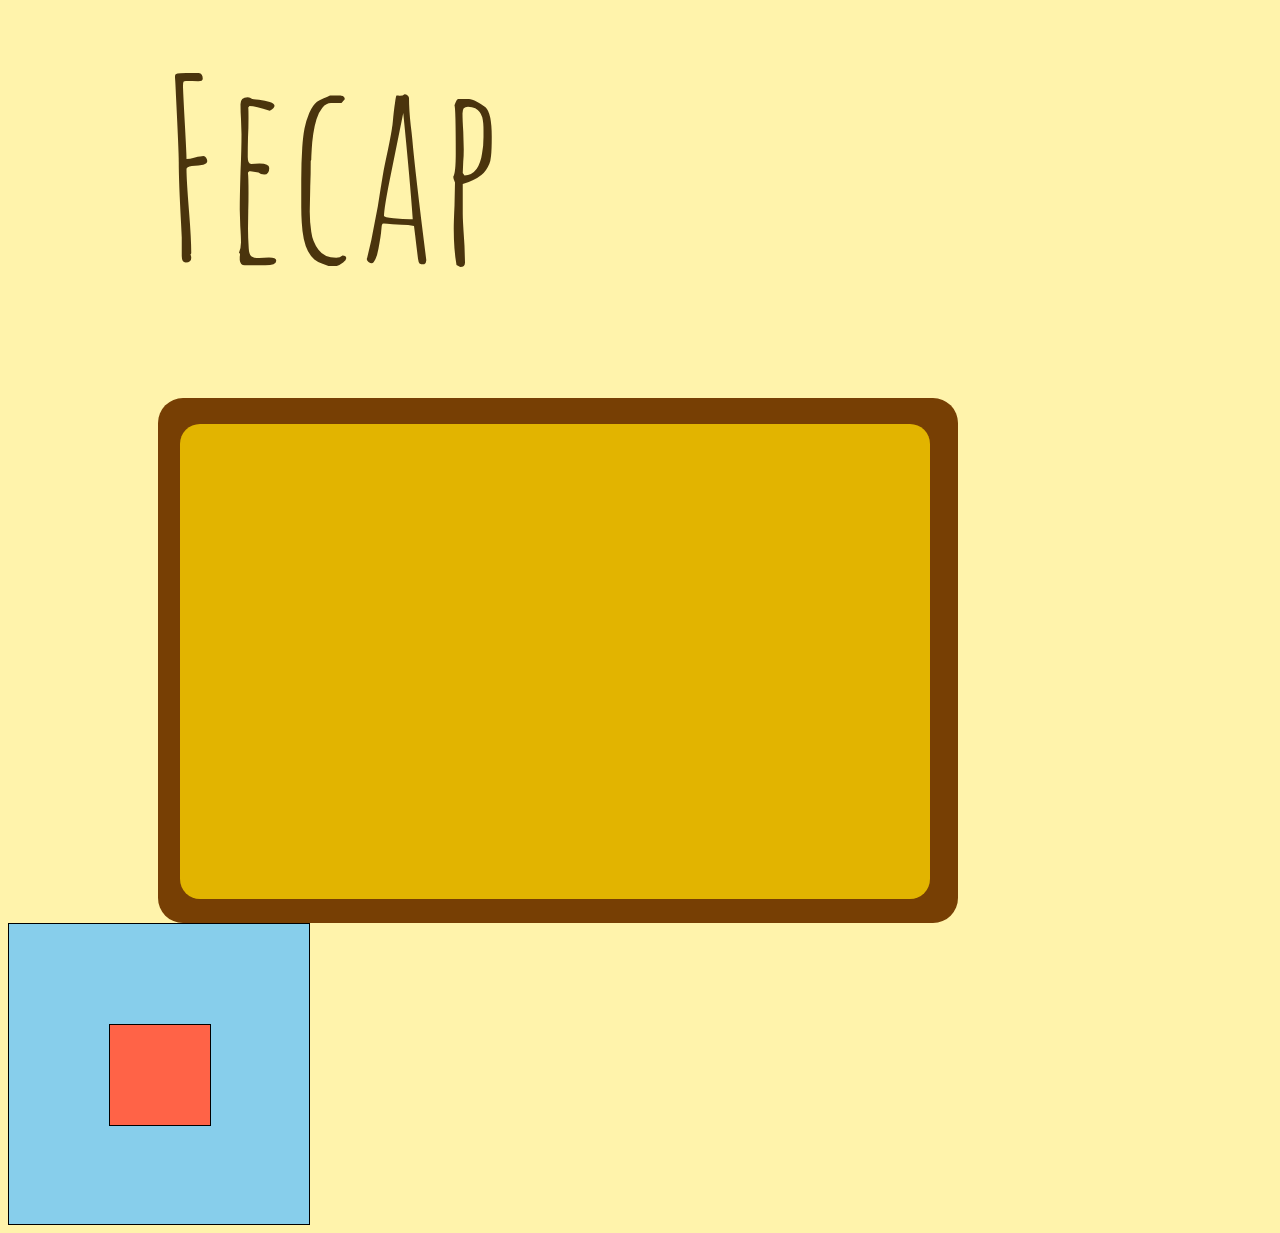
<file: 1-HTML/New folder/Site/index.html>
<!DOCTYPE html>
<html lang="en">
<head>
    <meta charset="UTF-8">
    <meta http-equiv="X-UA-Compatible" content="IE=edge">
    <meta name="Description" content="O meu site teste">
    <meta name="keywords" content="macaco, mãe, pai">
    <meta name="author" content="Juevisque">
    <meta name="viwport" content="width=device-width, initial-scale=1.0">
    <meta http-equiv="refresh" content="">
    <title>Fecap</title>
    <link rel="stylesheet" href="style.css">
    <link rel="preconnect" href="https://fonts.googleapis.com">
<link rel="preconnect" href="https://fonts.gstatic.com" crossorigin>
<link href="https://fonts.googleapis.com/css2?family=Amatic+SC:wght@400;700&display=swap" rel="stylesheet">
</head>
<body>
    <div id="Title">
        Fecap
    </div>
    <div id="Mural-wood">
        <div id="Mural-yellow">
            
        </div>
    </div>
    <div id="b1">
        <div id="b2"></div> 
    </div>
</body>
</html>
</file>
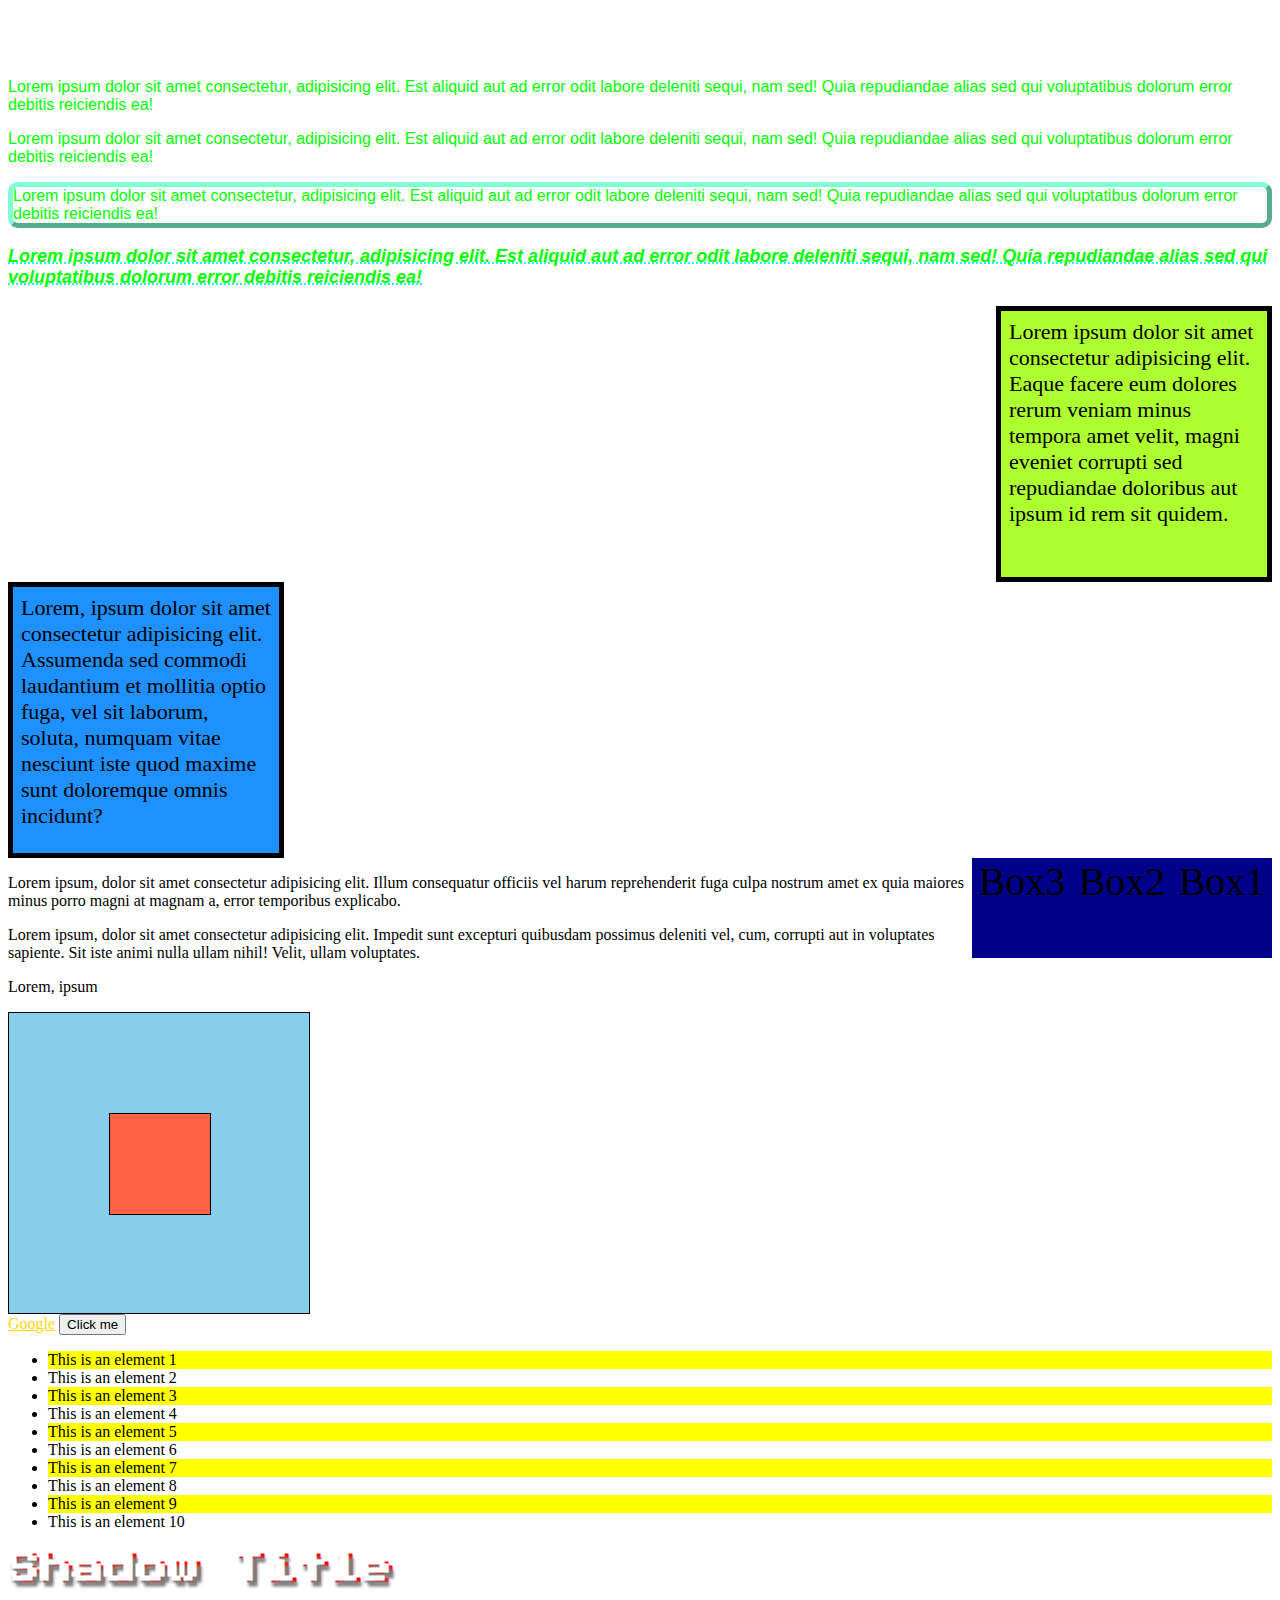
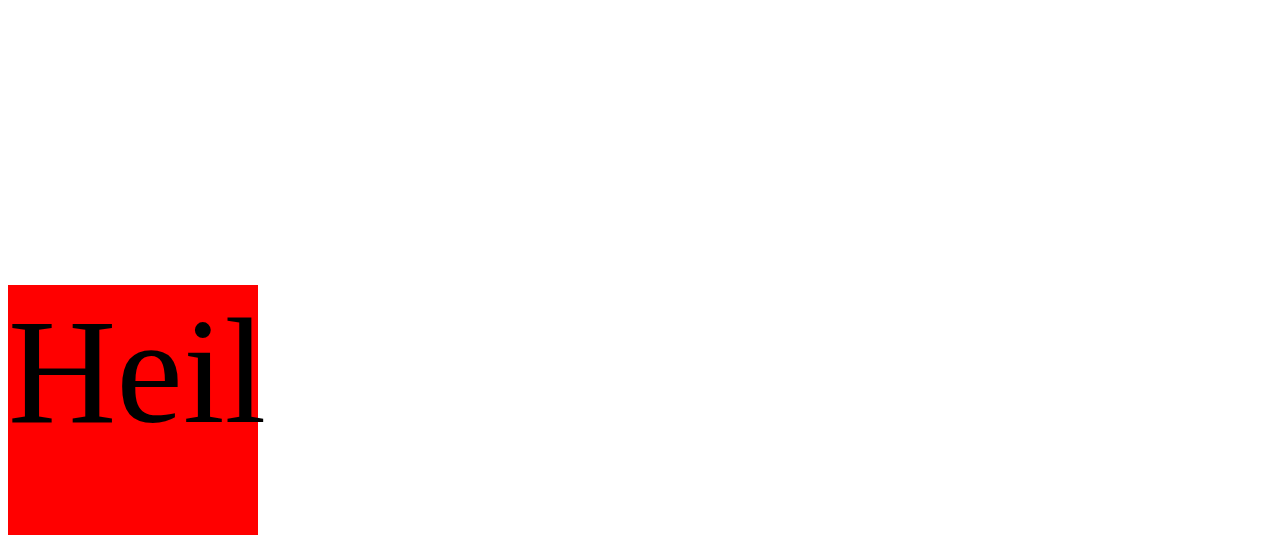
<file: 2-CSS/Csstest.html>
<!DOCTYPE html>
<html lang="en">
<!--INTERNAL = (In the head) you get a topic (body as an exemple) put {} and than write the Css commands (still not used, but it's more simple)-->
<head>
   <title>Macaco Css</title>
<!--EXTERNAL = (In the head) you create a new Css file and write the same things you wrote in INTERNAl one, and than just link the two files -->
   <link rel="stylesheet" href="StylePage2.css">
   <link href="https://fonts.googleapis.com/css2?family=Press+Start+2P&display=swap" rel="stylesheet">
   <meta http-equiv="refresh" content="30">
</head>
<!--INLINE = (In the body) same line as the thing you want to change (very rude and more difficult)-->
<body>
    
    <h1>This is a Website</h1>

    <p id="p1" class="odd">Lorem ipsum dolor sit amet consectetur, adipisicing elit. Est aliquid aut ad error odit labore deleniti sequi, nam sed! Quia repudiandae alias sed qui voluptatibus dolorum error debitis reiciendis ea!</p>
    <p id="p2" class="odd">Lorem ipsum dolor sit amet consectetur, adipisicing elit. Est aliquid aut ad error odit labore deleniti sequi, nam sed! Quia repudiandae alias sed qui voluptatibus dolorum error debitis reiciendis ea!</p>
    <p id="p3" class="odd">Lorem ipsum dolor sit amet consectetur, adipisicing elit. Est aliquid aut ad error odit labore deleniti sequi, nam sed! Quia repudiandae alias sed qui voluptatibus dolorum error debitis reiciendis ea!</p>
    <p id="p4" class="odd">Lorem ipsum dolor sit amet consectetur, adipisicing elit. Est aliquid aut ad error odit labore deleniti sequi, nam sed! Quia repudiandae alias sed qui voluptatibus dolorum error debitis reiciendis ea!</p>

    <div id="box1">Lorem ipsum dolor sit amet consectetur adipisicing elit. Eaque facere eum dolores rerum veniam minus tempora amet velit, magni eveniet corrupti sed repudiandae doloribus aut ipsum id rem sit quidem.</div>
    <div id="box2">Lorem, ipsum dolor sit amet consectetur adipisicing elit. Assumenda sed commodi laudantium et mollitia optio fuga, vel sit laborum, soluta, numquam vitae nesciunt iste quod maxime sunt doloremque omnis incidunt?</div>

    <div class="square">Box1</div>
    <div class="square">Box2</div>
    <div class="square">Box3</div>

    <p class="p5"> Lorem ipsum, dolor sit amet consectetur adipisicing elit. Illum consequatur officiis vel harum reprehenderit fuga culpa nostrum amet ex quia maiores minus porro magni at magnam a, error temporibus explicabo.</p>
    <p class="p5"> Lorem ipsum, dolor sit amet consectetur adipisicing elit. Impedit sunt excepturi quibusdam possimus deleniti vel, cum, corrupti aut in voluptates sapiente. Sit iste animi nulla ullam nihil! Velit, ullam voluptates.</p>
    <p class="p5"> Lorem, ipsum
        
    <div id="b1">
        <div id="b2"></div> 
    </div>     

    <a href="https://www.google.com">Google</a>
    <button id="BU">Click me</button>

    <ul>
        <li>This is an element 1</li>
        <li>This is an element 2</li>
        <li>This is an element 3</li>
        <li>This is an element 4</li>
        <li>This is an element 5</li>
        <li>This is an element 6</li>
        <li>This is an element 7</li>
        <li>This is an element 8</li>
        <li>This is an element 9</li>
        <li>This is an element 10</li>
    </ul>
    
    <h1 id="ti">Shadow Title</h1>

    <div id="BB1">Hi</div>

    <br>

    <div id="BB2">Heil</div>

</body>
</html>
</file>
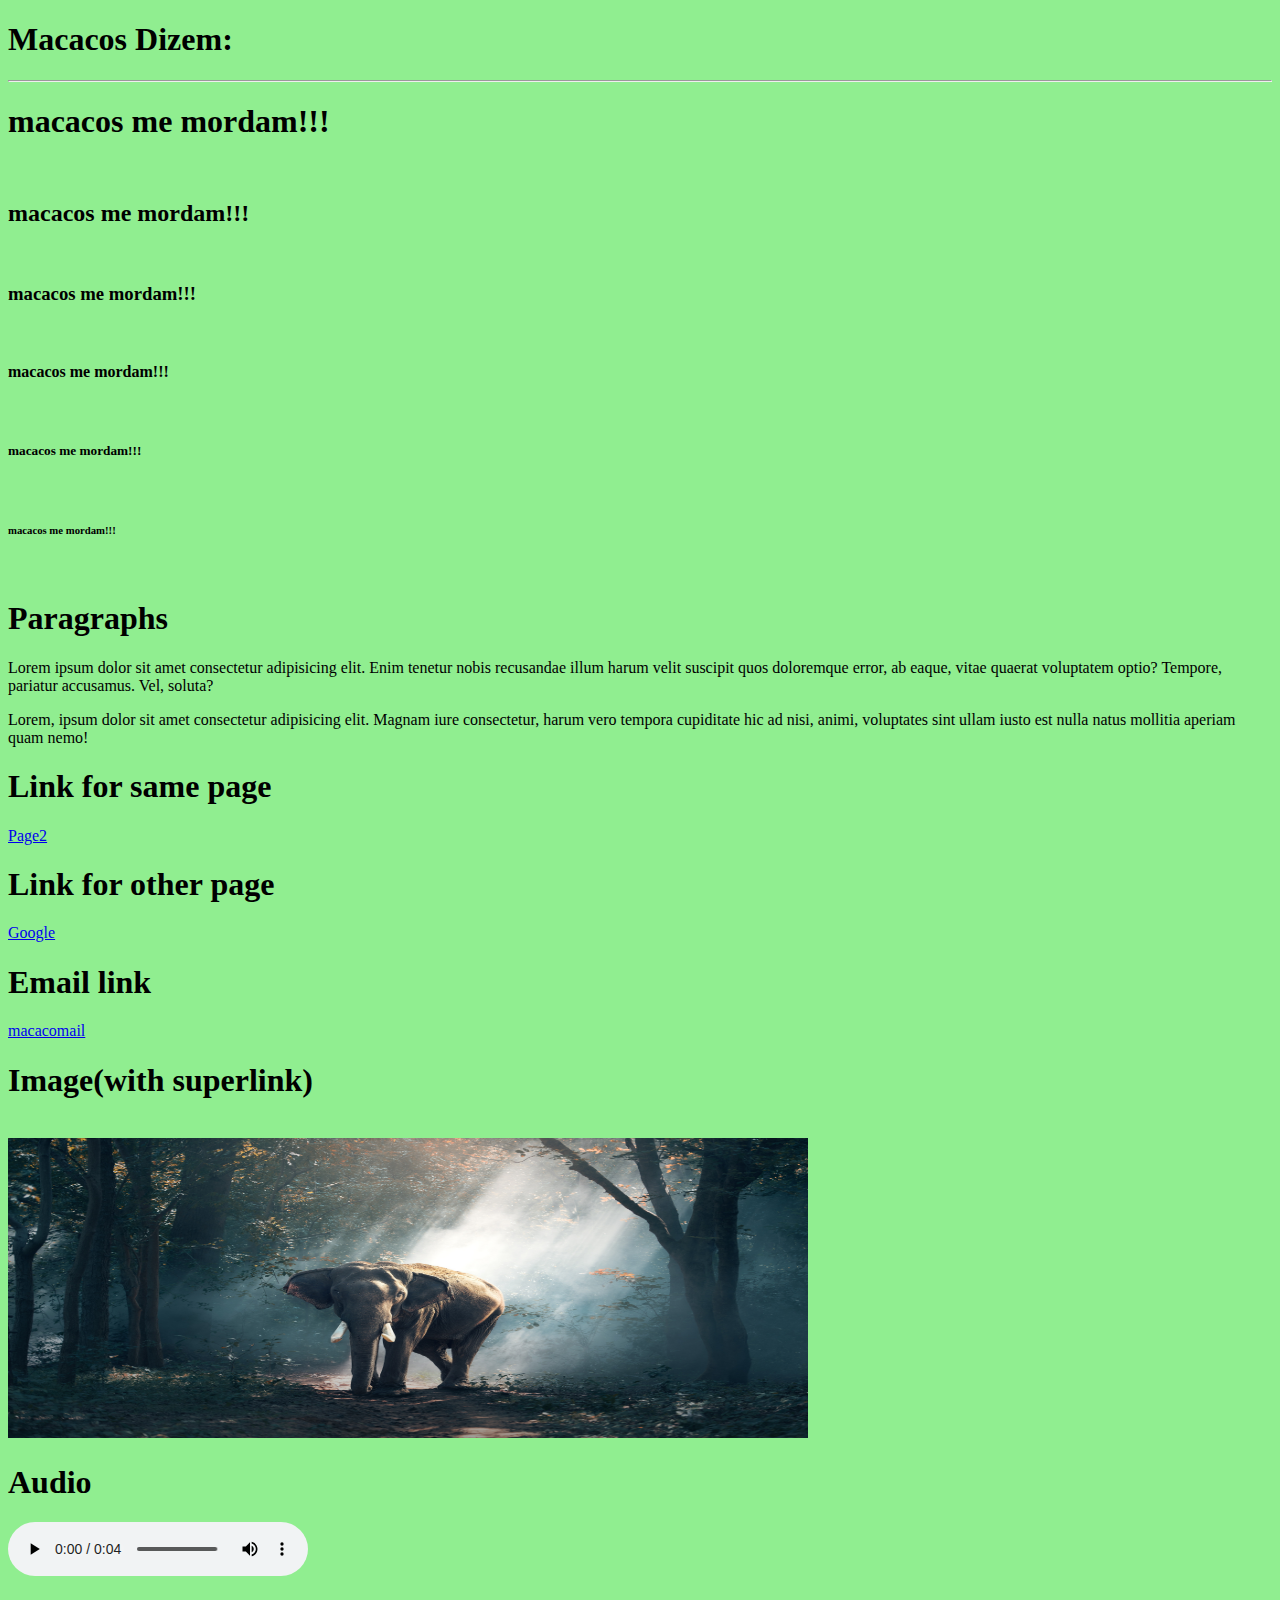
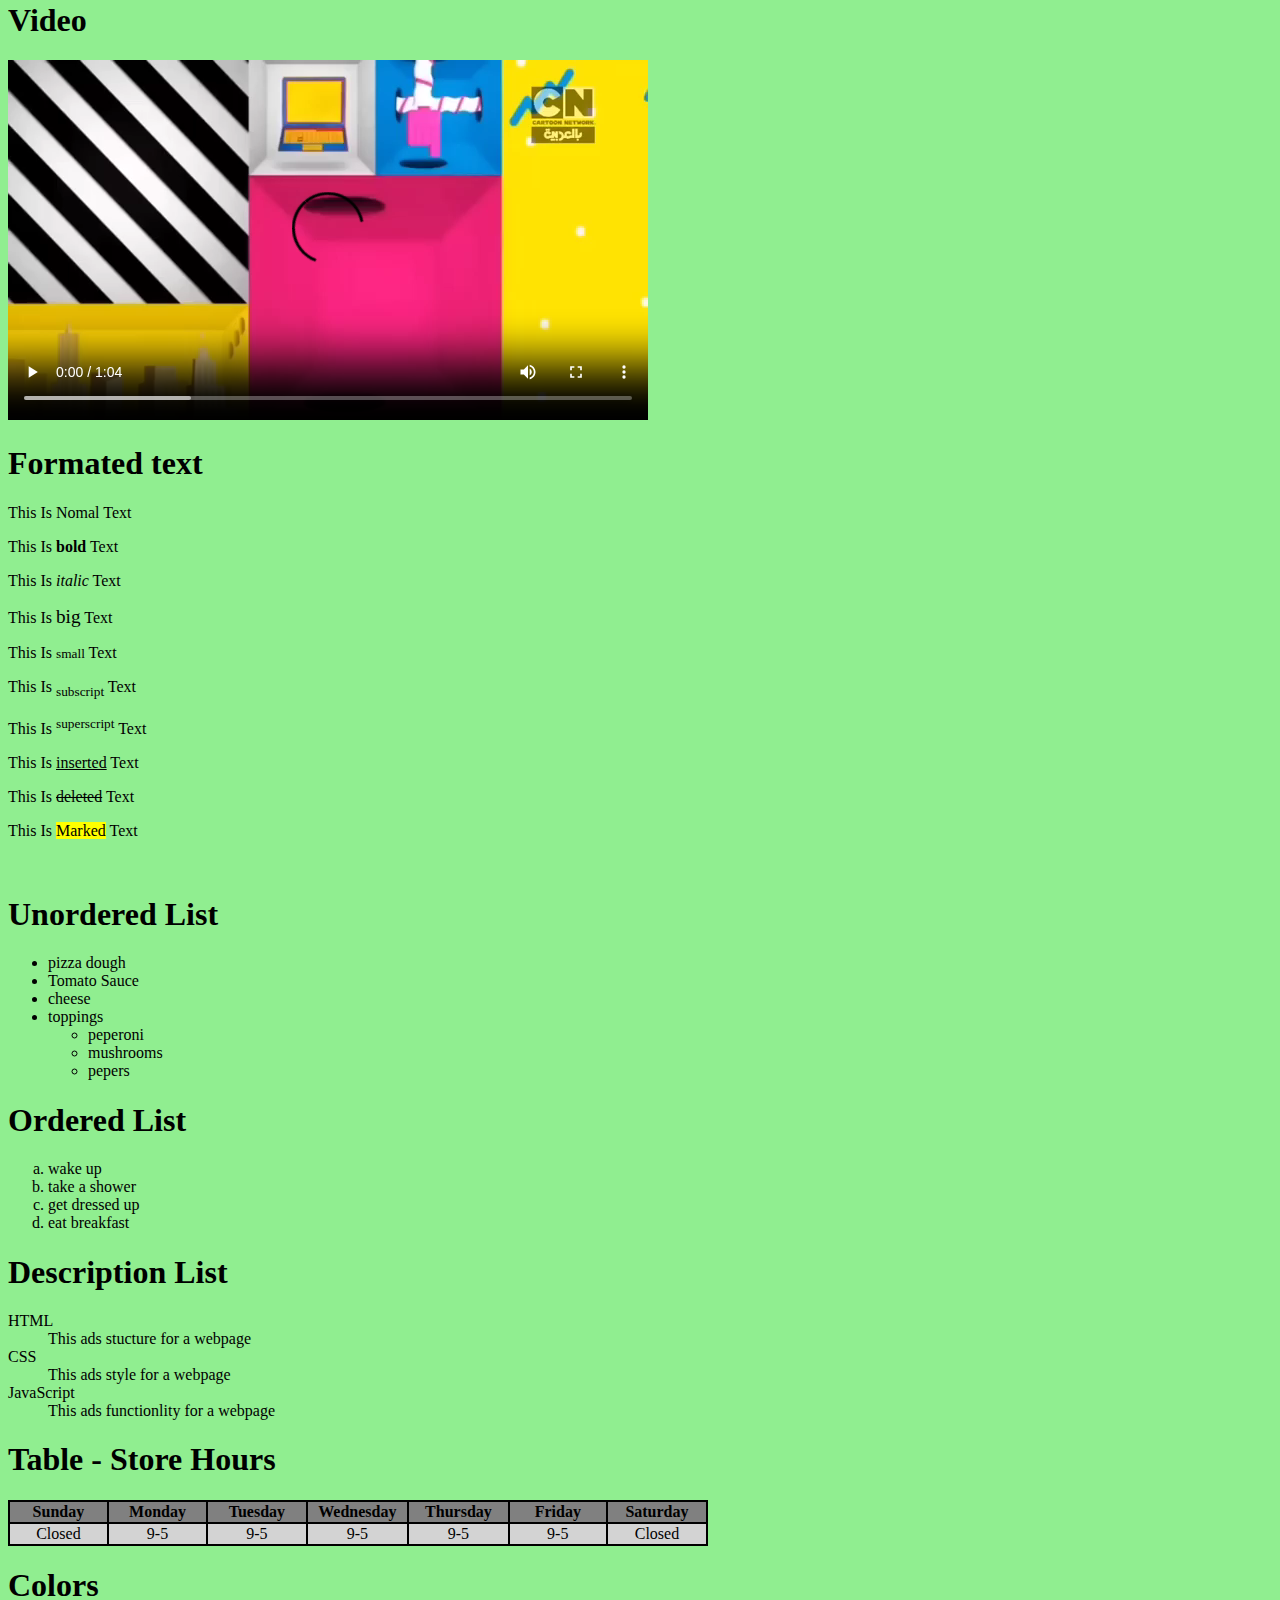
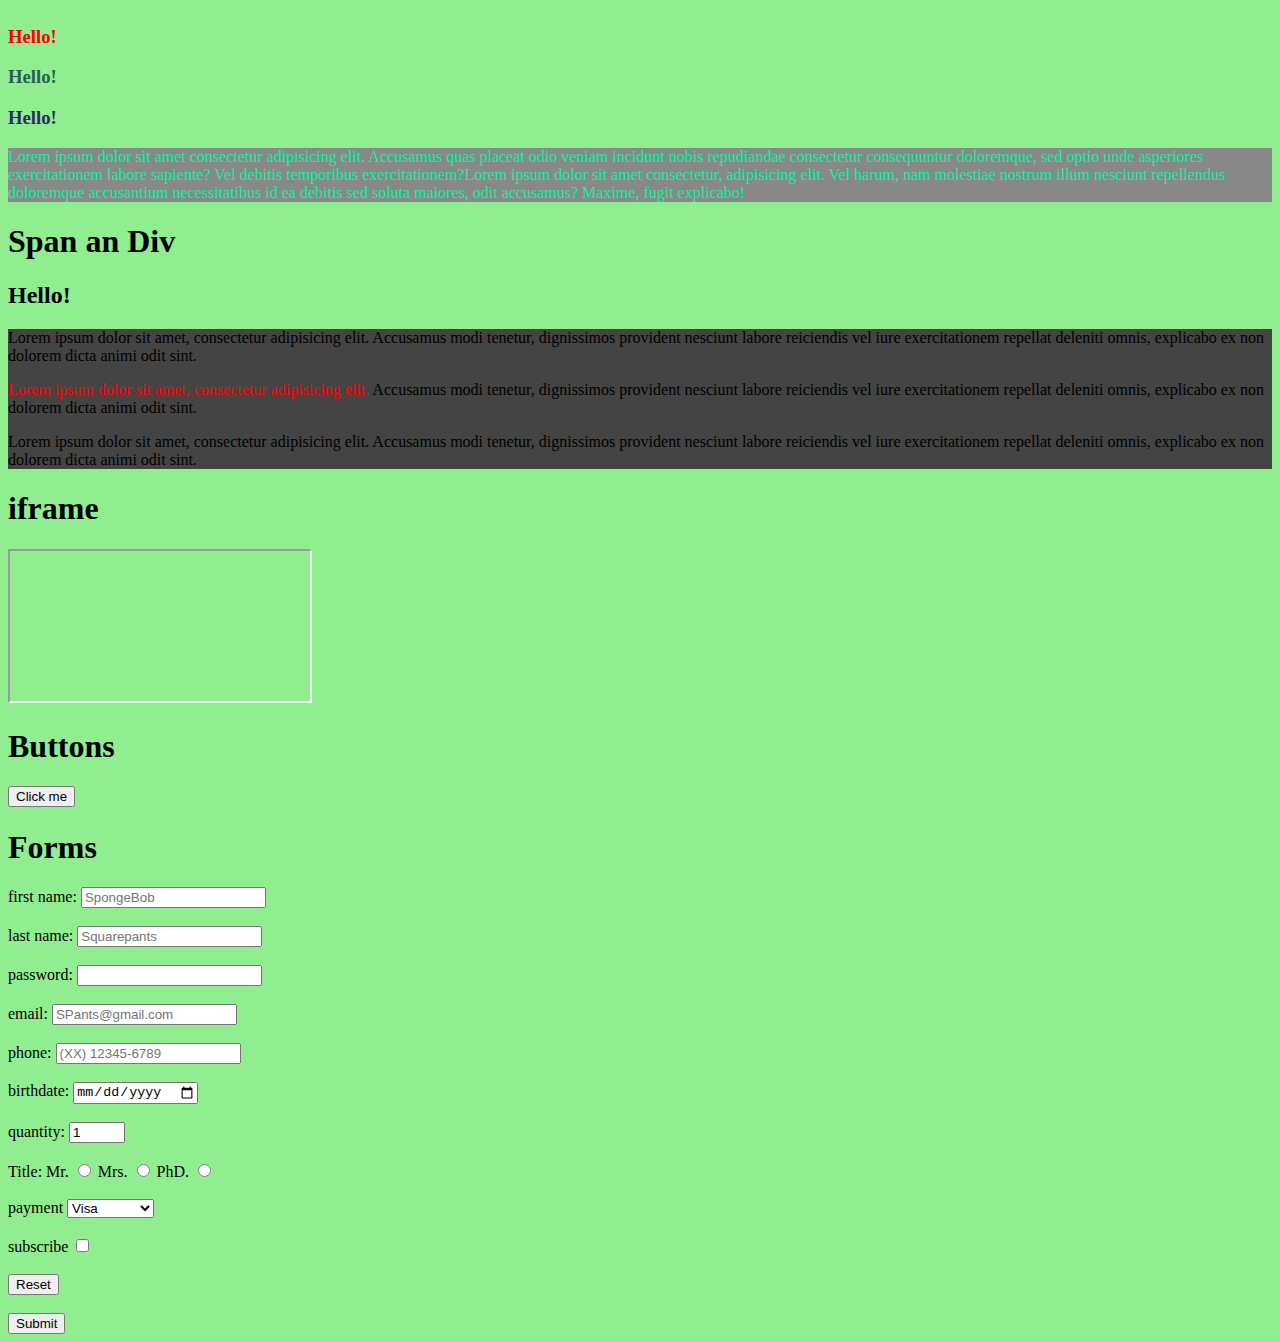
<file: 1-HTML/New folder/Test/Test.html>
<!DOCTYPE html>
<html>

<head>
    <title>Macaco Html</title>

    <meta charset="UTF-8">
    <meta name="Description" content="O meu site teste">
    <meta name="keywords" content="macaco, mãe, pai">
    <meta name="author" content="Juevisque">
    <meta name="viwport" content="width=device-width, initial-scale=1.0">
    <meta http-equiv="refresh" content="">
</head>

<body style="background-color:lightgreen ;">
    <h1>Macacos Dizem: </h1>
    <hr>
    <h1>macacos me mordam!!!</h1>
    <br> 
    <h2>macacos me mordam!!!</h2>
    <br>
    <h3>macacos me mordam!!!</h3>
    <br>
    <h4>macacos me mordam!!!</h4>
    <br>
    <h5>macacos me mordam!!!</h5>
    <br>
    <h6>macacos me mordam!!!</h6>
    <br>
    <h1>Paragraphs</h1>
    <p>Lorem ipsum dolor sit amet consectetur adipisicing elit. Enim tenetur nobis recusandae illum harum velit suscipit quos doloremque error, ab eaque, vitae quaerat voluptatem optio? Tempore, pariatur accusamus. Vel, soluta?</p>
    <p>Lorem, ipsum dolor sit amet consectetur adipisicing elit. Magnam iure consectetur, harum vero tempora cupiditate hic ad nisi, animi, voluptates sint ullam iusto est nulla natus mollitia aperiam quam nemo!</p>

    <h1>Link for same page</h1>
    <a href="page2.html" target=_self title="Click here to page 2">
        Page2
    </a>
    <br>
    <h1>Link for other page</h1>
    <a href="https://www.google.com" target=_blank title="Click here to go to google">
        Google
    </a>
    <br>
    <h1>Email link</h1>
    <a href="mailto:macaco@gmail.com" target=_blank title="Click here to send an email">
        macacomail
    </a>
    <h1>Image(with superlink)</h1>
    <br>
    <a href="https://www.startpage.com/av/proxy-image?piurl=https%3A%2F%2Fencrypted-tbn0.gstatic.com%2Fimages%3Fq%3Dtbn%3AANd9GcQel-ADoDmad1OJZVLE2P71gtFRuaI1HD2-PhOuW1P3ndMXdXY%26s&sp=1679881570Tb2b188660efeb6dfaecd79dcd89eee52ddca0ee32db001937d6e4611c1232c43" target=_blank>
    <img src="Elefante.jpg" height="300" width="800" title="A gorda da sua mãe">
    </a>
    <h1>Audio</h1>
    <audio controls autoplay >
        <source src="Zédamanga.mp3">
    </audio>
    <h1>Video</h1>
    <video controls>
        <source src="ArabicAnimanCartoonNet.mp4">
    </video>
    <br>
    <H1>Formated text</H1>
    <p> This Is Nomal Text </p>
    <p> This Is <b>bold</b> Text </p>
    <p> This Is <i>italic</i> Text </p>
    <p> This Is <big>big</big> Text </p>
    <p> This Is <small>small</small> Text </p>
    <p> This Is <sub>subscript</sub> Text </p>
    <p> This Is <sup>superscript</sup> Text </p>
    <p> This Is <ins>inserted</ins> Text </p>
    <p> This Is <del>deleted</del> Text </p>
    <p> This Is <mark>Marked</mark> Text </p>
    <br>
    <h1>Unordered List</h1>
    <ul>
        <li>pizza dough</li>
        <li>Tomato Sauce</li>
        <li>cheese</li>
        <li>toppings
            <ul>
                <li>peperoni</li>
                <li>mushrooms</li>
                <li>pepers</li>
            </ul>
        </li>
    </ul>

    <h1>Ordered List</h1>
    <ol type="a">
        <li>wake up</li>
        <li>take a shower</li>
        <li>get dressed up</li>
        <li>eat breakfast</li>

    </ol>

    <h1>Description List</h1>
    <dl>
        <dt>HTML</dt>
        <dd>This ads stucture for a webpage</dd>
        <dt>CSS</dt>
        <dd>This ads style for a webpage</dd>
        <dt>JavaScript</dt>
        <dd>This ads functionlity for a webpage</dd>
    </dl>

    <h1>Table - Store Hours</h1>

        <table bgcolor="black" width="700">
            <tr bgcolor="gray">
                <th width="100">Sunday</th>
                <th width="100">Monday</th>
                <th width="100">Tuesday</th>
                <th width="100">Wednesday</th>
                <th width="100">Thursday</th>
                <th width="100">Friday</th>
                <th width="100">Saturday</th>
            </tr>
            <tr bgcolor="lightgrey" align="center">
                <td>Closed</td>
                <td>9-5</td>
                <td>9-5</td>
                <td>9-5</td>
                <td>9-5</td>
                <td>9-5</td>
                <td>Closed</td>
            </tr>
        </table>

    <h1>Colors</h1>    
    <h3 style="color: red;">Hello!</h3> 
    <h3 style="color: rgb(42, 94, 84)">Hello!</h3>
    <h3 style="color: #2a2d5e">Hello!</h3>

    <p style="background-color: #888888; color: #11f09f">Lorem ipsum dolor sit amet consectetur adipisicing elit.
        Accusamus quas placeat odio veniam incidunt nobis repudiandae consectetur consequuntur doloremque,
        sed optio unde asperiores exercitationem labore sapiente?
        Vel debitis temporibus exercitationem?Lorem ipsum dolor sit amet consectetur,
        adipisicing elit. Vel harum, nam molestiae nostrum illum nesciunt repellendus
         doloremque accusantium necessitatibus id ea debitis sed soluta maiores, odit accusamus? Maxime, fugit explicabo!</p>
    
    <h1>Span an Div</h1>
    <h2>Hello!</h2>
    <div style="background-color: #444444;">
        <p>
            Lorem ipsum dolor sit amet, consectetur adipisicing elit.
            Accusamus modi tenetur, dignissimos provident nesciunt labore 
            reiciendis vel iure exercitationem repellat deleniti omnis,
            explicabo ex non dolorem dicta animi odit sint.
        </p>
        <p>
            <span style="color:red">Lorem ipsum dolor sit amet, consectetur adipisicing elit.</span>
            Accusamus modi tenetur, dignissimos provident nesciunt labore 
            reiciendis vel iure exercitationem repellat deleniti omnis,
            explicabo ex non dolorem dicta animi odit sint.
        </p>
        <p>
            Lorem ipsum dolor sit amet, consectetur adipisicing elit.
            Accusamus modi tenetur, dignissimos provident nesciunt labore 
            reiciendis vel iure exercitationem repellat deleniti omnis,
            explicabo ex non dolorem dicta animi odit sint.
        </p>
    </div>

    <h1>iframe</h1>
    <iframe style="border:1" src="https://www.friv.com.br" frameborder="50"></iframe>

    <h1>Buttons</h1>
    <button>Click me</button>

    <h1>Forms</h1>

    <form action="action_page.php" method="GET">
                                <!--GET = will expose your information-->
                                <!--POST = will hide your information-->
        <div>
            <label for="fname">first name:</label>
            <input type="text" id="fname" name="fname" placeholder="SpongeBob" required>
        </div>

        <br>

        <div>
            <label for="lname">last name:</label>
            <input type="text" id="lname" name="lname" placeholder="Squarepants" required>
        </div>
        
        <br>

        <div>
            <label for="pass">password:</label>
            <input type="password" id="pass" name="pass" maxlength="12" required>
        </div>

        <br>

        <div>
            <label for="email">email:</label>
            <input type="email" id="email" name="email" placeholder="SPants@gmail.com" required>
        </div>

        <br>

        <div>
            <label for="phone">phone:</label>
            <input type="tell" id="phone" name="phone" placeholder="(XX) 12345-6789" required>
        </div>

        <br>

        <div>
            <label for="bdate">birthdate:</label>
            <input type="date" id="bdate" name="bdate"  required>
        </div>
        
        <br>

        <div>
            <label for="quantity">quantity:</label>
            <input type="number" id="quantity" name="quantity" min="0" max="99" value="1" required>
        </div>

        <br>

        <div>
            <label for="title">Title:</label>

            <label for="Mr.">Mr.</label>
            <input type="radio" id="Mr." name="title" value="Mr.">

            <label for="Mrs.">Mrs.</label>
            <input type="radio" id="Mrs." name="title" value="Mrs.">

            <label for="PhD.">PhD.</label>
            <input type="radio" id="PhD." name="title" value="PhD.">


        </div>

        <br>

        <div>
            <label for="payment">payment</label>
            <select name="payment" id="payment">
                <option value="Visa">Visa</option>
                <option value="Mastercad">Martercard</option>
                <option value="giftcard">giftcard</option>
            </select>
        </div>

        <br>

        <div>
            <label for="subscribe">subscribe</label>
            <input type="checkbox" id="subscribe" name="subscribe">
        </div>

        <br>

        <div>
            <input type="reset">
        </div>
        
        <br>

        <div>
            <input type="submit">
        </div>

    </form>

</body>

</html>

<!-- Para tamanho de letra: h1-6, para separar tópicos: hr, para pular linhas: br, para colocar parágrafos: p -->

<!-- Para hyperlinks: a href= 
    dentro deste comando, para abrir o hyperlink na mesma aba: target=_self
    para abrir o hyperlink em outra aba: _blank
    para colocar texto quando passar o mouse em cima do link: title="" 
    Para direcionar um hyperlink a um email: mailto:(exemple@gmail.com)-->
<!-- Para imagens: img src="(nome da imagem.tipo do arquivo)", para mudar o tamanho da imagem: height="", para uma mudança mais epecífica: width="", (dá pra transformar uma imagem em um hyperlink),-->

<!-- span = adds markup to text or portion of a document-->

<!-- iframe = colocar em um frame de seu site outro site-->
</file>
<file: 1-HTML/New folder/Site/style.css>
body {
    background-color: RGB(255, 243, 171);
    font-family: Amatic SC;
}

#Title {
    font-family: Amatic SC;
    font-size: 250px;
    margin-left: 150px;
    color: RGB(74, 52, 13)
}

#Mural-wood {
    background-color: RGB(119, 63, 4);
    height: 525px;
    width: 800px;
    margin-top: 75px;
    margin-left: 150px;
    border-radius: 25px;
}

#Mural-yellow {
    background-color: RGB(226, 180, 0);
    height: 475px;
    width: 750px;
    border-radius: 20px;
    position: absolute;
    top: 424px;
    left: 180px;
}

#b1{
    width: 300px;
    height: 300px;
    border: 1px solid;
    background: skyblue;

    position: sticky;
    top: 0px;
    
}
#b2{
    width: 100px;
    height: 100px;
    border: 1px solid;
    background: tomato;

    position: absolute;

    top: 100px;
    left: 100px;

}
</file>
<file: 2-CSS/StylePage2.css>
body{
    background-image: url(https://www.startpage.com/av/proxy-image?piurl=https%3A%2F%2Fimg.ibxk.com.br%2F2021%2F03%2F03%2F03184125749404.jpg&sp=1680449149T0f8ab523bbd152a38eaa16776eda2913bde298742e34323af7d9a23486822d30);
    background-repeat: no-repeat;
    background-attachment: fixed;
    background-position: center;
    background-size: cover;

    
}   
h1{
    color: white;
    font-family: "Press Start 2p";
   
    border-bottom-style: dashed;
    
    
}
.odd{
    color:#00FF00;
    font-family: "consolas", sans-serif;
   
}
#p4{
    font-style: italic;
    font-weight: bold;
    text-decoration: cyan dotted underline;
    font-size: 18px;
}
#p3{
    border-style: outset;
    border-width: 5px;
    border-color: aquamarine;
    border-radius: 10px;
}
#box1{
    border: 5px solid;
    width: 250px;
    height: 250px;
    font-size: 22px;
    background: greenyellow;

    margin-left: auto;
    padding: 8px;
}
#box2{
    border: 5px solid;
    width: 250px;
    height: 250px;
    font-size: 22px;
    background: dodgerblue;

    margin-right: auto;
    padding: 8px;
}
/*-----------------------------------------------------
 this part is for demonstrating the float using*/
.square{
    width: 100px;
    height: 100px;
    border: 1px;
    font-size: 40px;
    text-align: center;
    background: darkblue;

    float: right;
}
/*
.p5{
    clear: none;
}
-----------------------------------------------------*/
/*this part is for showing position issues*/
#b1{
    width: 300px;
    height: 300px;
    border: 1px solid;
    background: skyblue;

    position: sticky;
    top: 0px;
    
}
#b2{
    width: 100px;
    height: 100px;
    border: 1px solid;
    background: tomato;

    position: absolute;

    top: 100px;
    left: 100px;

    
}
/*--------------------------------------------------------
pseudo classes*/

a:link{
    color: gold;
}
a:visited{
    color: coral;
}
a:hover{
    color: chocolate;
}
a:active{
    color: cyan;
}
#BU:hover{
    background-color: #00FF00;
}
#BU:active{
    background-color: darkgreen;
}
/*
li:nth-child(){
    background-color: yellow;
}
*/
/*
li:nth-child(even){
    background-color: aqua;
}
li:nth-child(odd){
    background-color: aquamarine;
}
*/
li:nth-child(2n+1){
    background-color: yellow;
}
#ti{
    text-shadow: 5px 6px 3px grey, 4px 2px 0px red;
}
#ti:hover{
    box-shadow: 5px 5px 5px black;
/* Css Transformation*/
}
#BB1{
    border: 4px solid;
    width: 250px;
    height: 250px;
    font-size: 225px;
    text-align: center;
    background: lightgreen;

    transform: translateX(50px);
    transform: translateY(50px);
    transform: translate(50px, 50px);
    transform: rotateX(180deg);
    transform: rotateY(180deg);
    transform: rotateZ(180deg);
    transform: scaleX(1);
    transform: scaleY(1);
    transform: scale(1);
    transform: skewX(45deg);
    transform: skewY(45deg);
    transform: skewY(20deg, 20deg);

    transform: matrix(0, 0, 0, 0, 0, 0);
}
/*
    matrix combines the following:

    scaleX(),
    skewY(),
    skewX(),
    scaleY(),
    translateX(),
    translateY()
*/
#BB2{
    width: 250px;
    height: 250px;
    font-size: 150px;
    text-align: center;
    background: red;

/*
    animation: Nbundudo;
    animation-play-state: running;
    animation-iteration-count: infinite;
    animation-delay: 0s;
    animation-timing-function: linear;
    animation-duration: 5s;
*/
    animation: 3s linear 0s infinite running MyChange;
}

@keyframes Nbundudo{
    from{margin-left: 100%;}
    to{margin-left: -30%;}
}
@keyframes MyRotation{
    /*100%{transform: rotateX(360deg);}*/
    /*100%{transform: rotateY(360deg);}*/
    100%{transform: rotateZ(360deg);}
}
@keyframes MyOpacity {
    50%{opacity: 0;}
}
@keyframes MyScale {
    50%{transform: scale(0.5, 0.5);}
}
@keyframes MyChange {
    20%{background-color: orange;}
    40%{background-color: yellow;}
    60%{background-color: green;}
    80%{background-color: blue;}
    100%{background-color: purple;}
}
</file>
